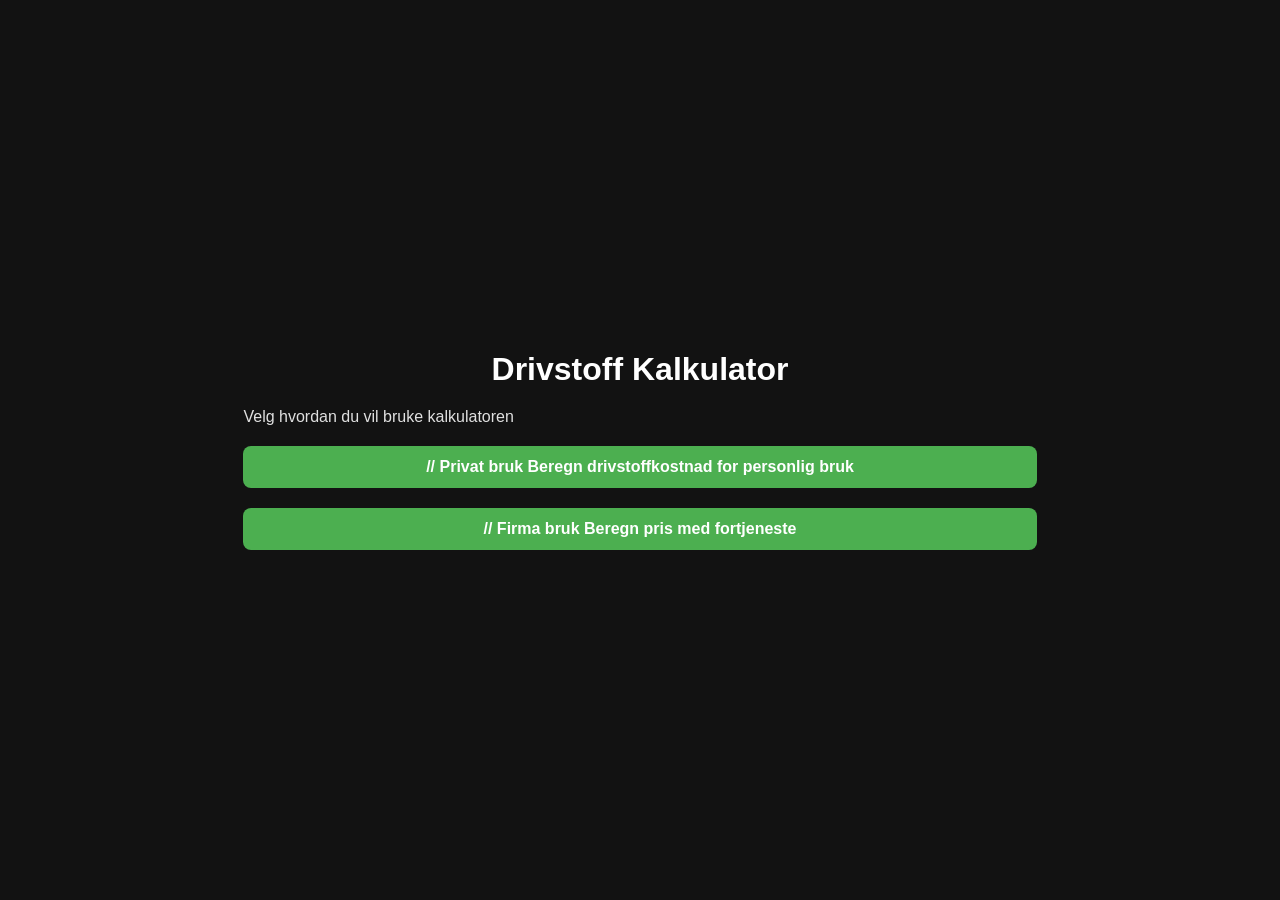
<file: index.html>
<!DOCTYPE html>
<html lang="no">
<head>

<meta charset="UTF-8">
<meta name="viewport" content="width=device-width, initial-scale=1.0">

<title>Drivstoff Kalkulator</title>
<link rel="stylesheet" href="style.css">

</head>

<body>

<div class="menu-container">

<h1>Drivstoff Kalkulator</h1>
<p>Velg hvordan du vil bruke kalkulatoren</p>

<div class="menu-buttons">

<button onclick="window.location.href='privat.html'" class="menu-btn">
// Privat bruk
<span>Beregn drivstoffkostnad for personlig bruk</span>
</button>

<button onclick="window.location.href='firma.html'" class="menu-btn">
// Firma bruk
<span>Beregn pris med fortjeneste</span>
</button>

</div>

</div>

</body>
</html>
</file>
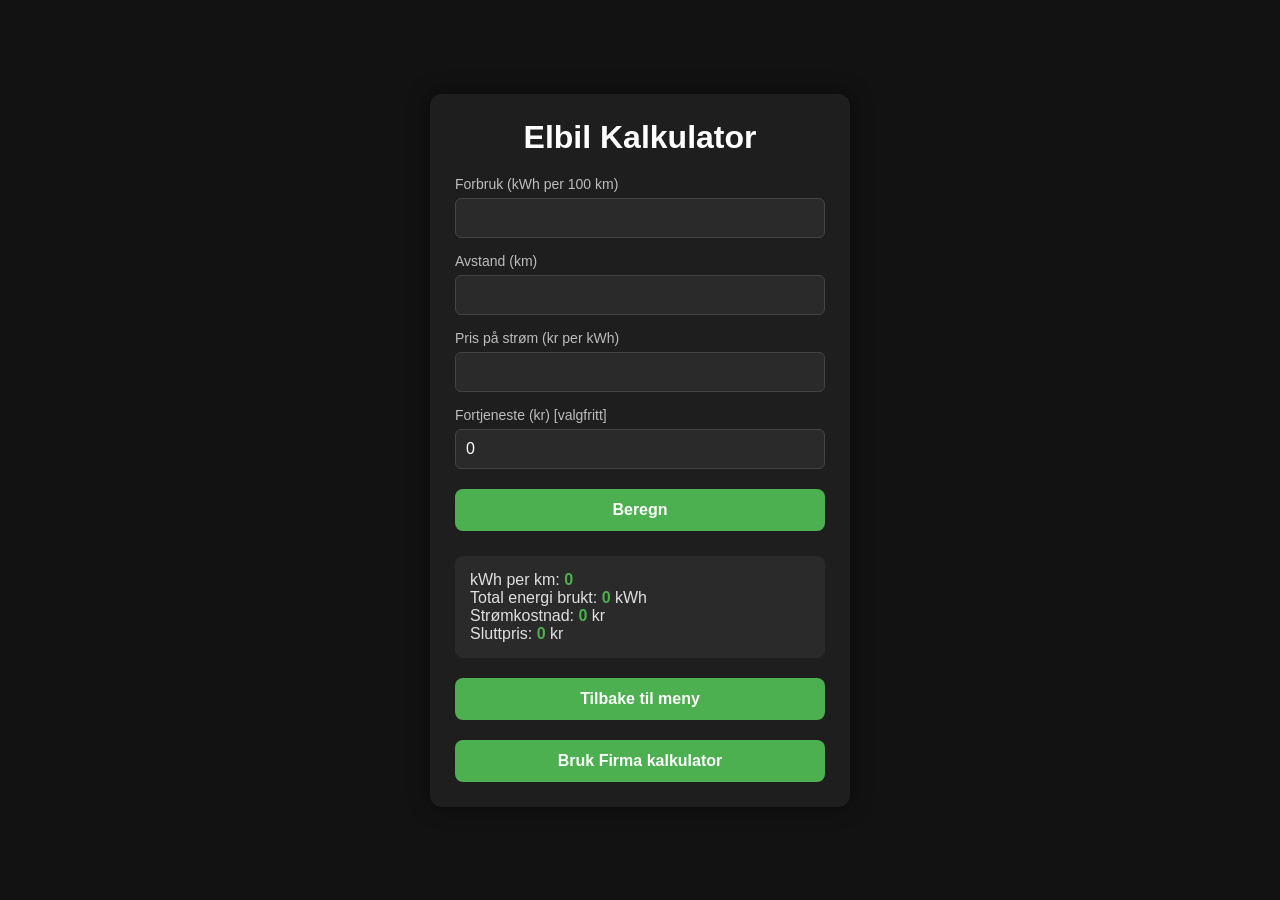
<file: elbil.html>
<!DOCTYPE html>
<html lang="no">
<head>
<meta charset="UTF-8">
<meta name="viewport" content="width=device-width, initial-scale=1.0">
<title>Elbil Kalkulator</title>
<link rel="stylesheet" href="style.css">
</head>
<body>

<div class="container">

<h1>Elbil Kalkulator</h1>

<label>Forbruk (kWh per 100 km)</label>
<input type="number" id="forbruk100" step="0.1">

<label>Avstand (km)</label>
<input type="number" id="avstand" step="0.1">

<label>Pris på strøm (kr per kWh)</label>
<input type="number" id="pris" step="0.01">

<label>Fortjeneste (kr) [valgfritt]</label>
<input type="number" id="fortjeneste" step="1" value="0">

<button id="beregnBtn">Beregn</button>

<div class="resultat">
<p>kWh per km: <span id="kWhKm">0</span></p>
<p>Total energi brukt: <span id="energiBrukt">0</span> kWh</p>
<p>Strømkostnad: <span id="strømPris">0</span> kr</p>
<p>Sluttpris: <span id="sluttPris">0</span> kr</p>
</div>

<!-- Navigasjonsknapper -->
<div class="navigasjon">
    <button onclick="window.location.href='index.html'" class="nav-btn"> Tilbake til meny</button>
    <button onclick="window.location.href='firma.html'" class="nav-btn"> Bruk Firma kalkulator</button>
</div>

</div>

<script src="elbil.js"></script>
</body>
</html>
</file>
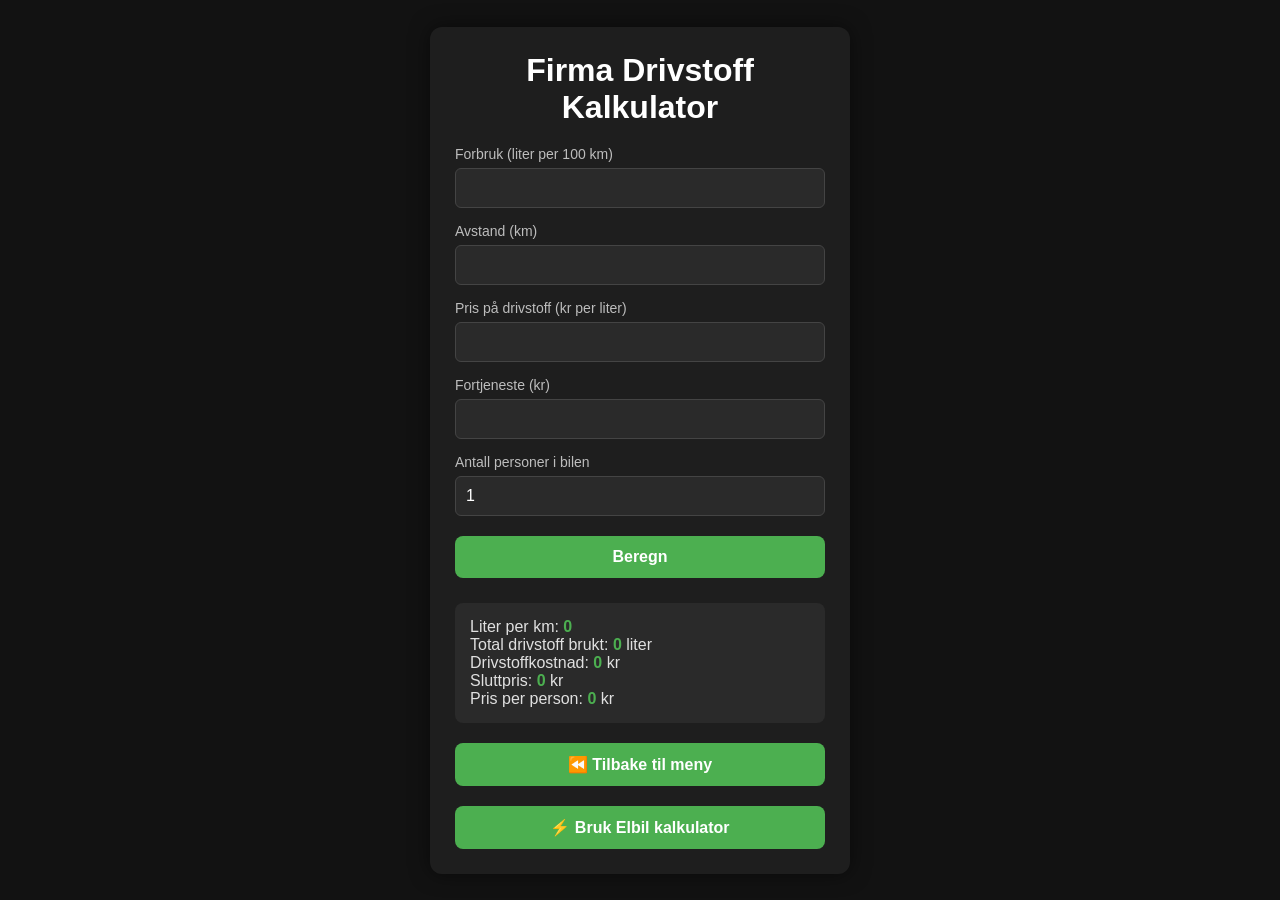
<file: firma.html>
<!DOCTYPE html>
<html lang="no">
<head>
<meta charset="UTF-8">
<meta name="viewport" content="width=device-width, initial-scale=1.0">
<title>Firma Drivstoff Kalkulator</title>
<link rel="stylesheet" href="style.css">
</head>
<body>

<div class="container">

<h1>Firma Drivstoff Kalkulator</h1>

<label>Forbruk (liter per 100 km)</label>
<input type="number" id="forbruk100" step="0.1">

<label>Avstand (km)</label>
<input type="number" id="avstand" step="0.1">

<label>Pris på drivstoff (kr per liter)</label>
<input type="number" id="pris" step="0.01">

<label>Fortjeneste (kr)</label>
<input type="number" id="fortjeneste" step="1">

<label>Antall personer i bilen</label>
<input type="number" id="antallPersoner" step="1" value="1" min="1">

<button id="beregnBtn">Beregn</button>

<div class="resultat">
<p>Liter per km: <span id="lpkm">0</span></p>
<p>Total drivstoff brukt: <span id="drivstoff">0</span> liter</p>
<p>Drivstoffkostnad: <span id="drivstoffPris">0</span> kr</p>
<p>Sluttpris: <span id="sluttPris">0</span> kr</p>
<p>Pris per person: <span id="prisPerPerson">0</span> kr</p>
</div>

<!-- Navigasjonsknapper -->
<div class="navigasjon">
    <button onclick="window.location.href='index.html'" class="nav-btn">⏪ Tilbake til meny</button>
    <button onclick="window.location.href='elbil.html'" class="nav-btn">⚡ Bruk Elbil kalkulator</button>
</div>

</div>

<script src="firma.js"></script>
</body>
</html>
</file>
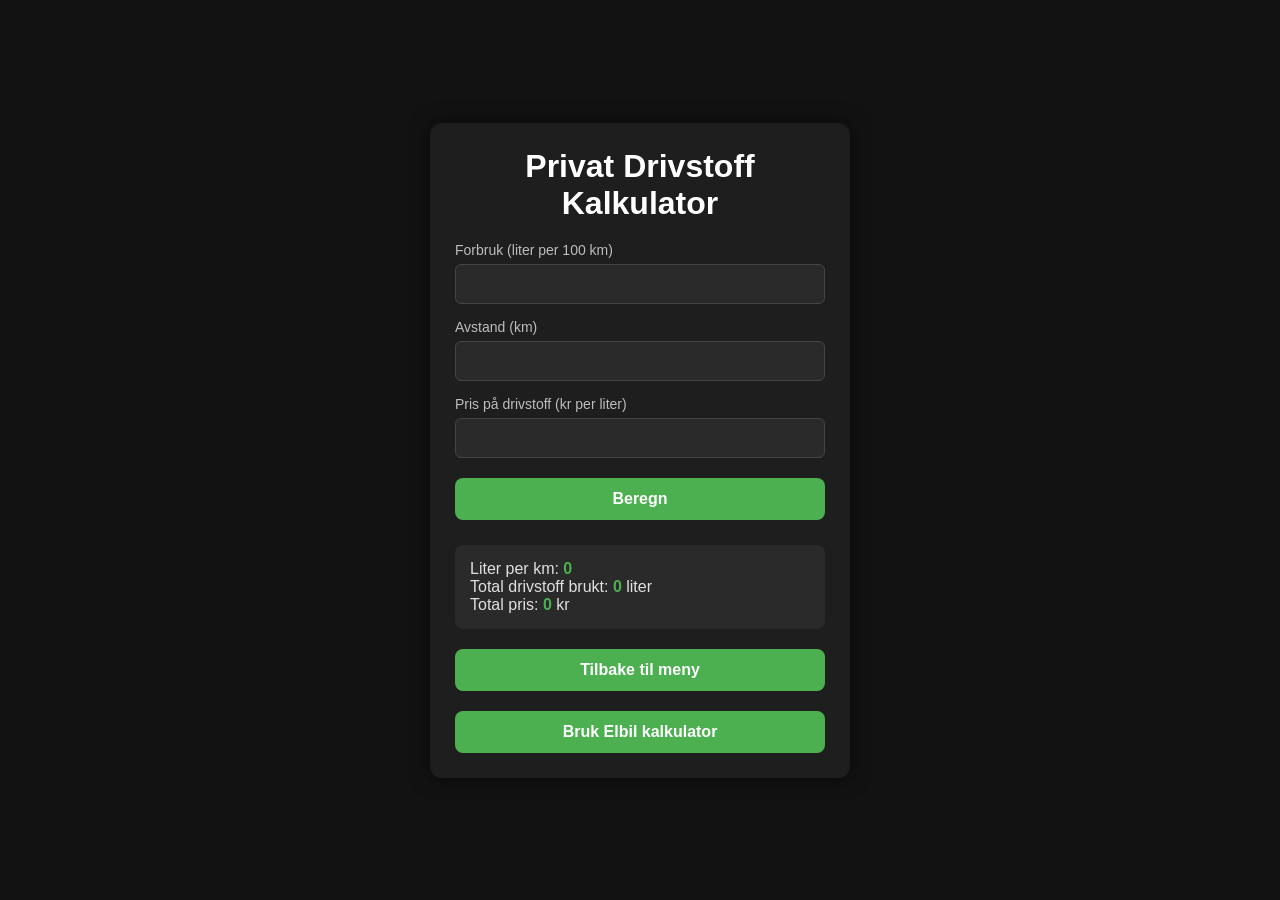
<file: privat.html>
<!DOCTYPE html>
<html lang="no">
<head>
<meta charset="UTF-8">
<meta name="viewport" content="width=device-width, initial-scale=1.0">
<title>Privat Drivstoff Kalkulator</title>
<link rel="stylesheet" href="style.css">
</head>
<body>

<div class="container">

<h1>Privat Drivstoff Kalkulator</h1>

<label>Forbruk (liter per 100 km)</label>
<input type="number" id="forbruk100" step="0.1">

<label>Avstand (km)</label>
<input type="number" id="avstand" step="0.1">

<label>Pris på drivstoff (kr per liter)</label>
<input type="number" id="pris" step="0.01">

<button id="beregnBtn">Beregn</button>

<div class="resultat">
<p>Liter per km: <span id="lpkm">0</span></p>
<p>Total drivstoff brukt: <span id="drivstoff">0</span> liter</p>
<p>Total pris: <span id="totalPris">0</span> kr</p>
</div>

<!-- Navigasjon -->
<div class="navigasjon">
    <button onclick="window.location.href='index.html'" class="nav-btn"> Tilbake til meny</button>
    <button onclick="window.location.href='elbil.html'" class="nav-btn"> Bruk Elbil kalkulator</button>
</div>

</div>

<!-- Koble til ekstern JS-fil -->
<script src="privat.js"></script>

</body>
</html>
</file>
<file: style.css>
*{
    box-sizing: border-box;
    margin:0;
    padding:0;
    }
    
    body{
    font-family: Arial, sans-serif;
    background-color:#121212;
    color:#e0e0e0;
    display:flex;
    justify-content:center;
    align-items:center;
    min-height:100vh;
    padding:20px;
    }
    
    .container{
    width:100%;
    max-width:420px;
    background:#1e1e1e;
    padding:25px;
    border-radius:12px;
    box-shadow:0 0 20px rgba(0,0,0,0.5);
    }
    
    h1{
    text-align:center;
    margin-bottom:20px;
    color:#ffffff;
    }
    
    label{
    display:block;
    margin-top:15px;
    font-size:14px;
    color:#bdbdbd;
    }
    
    input{
    width:100%;
    padding:10px;
    margin-top:6px;
    border-radius:6px;
    border:1px solid #444;
    background:#2a2a2a;
    color:#fff;
    font-size:16px;
    }
    
    input:focus{
    outline:none;
    border-color:#4caf50;
    }
    
    button{
    width:100%;
    margin-top:20px;
    padding:12px;
    border:none;
    border-radius:8px;
    background:#4caf50;
    color:white;
    font-size:16px;
    font-weight:bold;
    cursor:pointer;
    transition:0.2s;
    }
    
    button:hover{
    background:#43a047;
    }
    
    .resultat{
    margin-top:25px;
    padding:15px;
    background:#2a2a2a;
    border-radius:8px;
    font-size:16px;
    }
    
    .resultat span{
    color:#4caf50;
    font-weight:bold;
    }
    
    /* Mobiltilpasning */
    
    @media (max-width:480px){
    
    .container{
    padding:20px;
    }
    
    h1{
    font-size:22px;
    }
    
    input{
    font-size:16px;
    }
    
    button{
    font-size:16px;
    }
    
    .menu-container{
text-align:center;
background:#1e1e1e;
padding:40px;
border-radius:12px;
max-width:400px;
margin:auto;
}

.menu-button{
display:block;
margin-top:20px;
padding:15px;
background:#4caf50;
color:white;
text-decoration:none;
border-radius:8px;
font-size:18px;
font-weight:bold;
}

.menu-button:hover{
background:#43a047;
}


    .box-sizing:border-box{
    margin:0;
    padding:0;
    }
    
    body{
    font-family:Arial, sans-serif;
    background:#121212;
    color:#fff;
    display:flex;
    justify-content:center;
    align-items:center;
    min-height:100vh;
    padding:20px;
    }
    
    /* meny container */
    
    .menu-container{
    text-align:center;
    background:#1e1e1e;
    padding:40px 25px;
    border-radius:12px;
    max-width:420px;
    width:100%;
    box-shadow:0 0 20px rgba(0,0,0,0.5);
    }
    
    .menu-container h1{
    margin-bottom:10px;
    }
    
    .menu-container p{
    color:#aaa;
    margin-bottom:30px;
    }
    
    /* knapper */
    
    .menu-buttons{
    display:flex;
    flex-direction:column;
    gap:20px;
    }
    
    .menu-btn{
    background:#2a2a2a;
    border:none;
    border-radius:10px;
    padding:20px;
    color:white;
    font-size:18px;
    font-weight:bold;
    cursor:pointer;
    text-align:left;
    transition:0.2s;
    }
    
    .menu-btn span{
    display:block;
    font-size:14px;
    font-weight:normal;
    color:#bbb;
    margin-top:5px;
    }
    
    .menu-btn:hover{
    background:#4caf50;
    }
    
    /* mobil optimalisering */
    
    @media (max-width:500px){
    
    .menu-container{
    padding:30px 20px;
    }
    
    .menu-btn{
    font-size:17px;
    padding:18px;
    }
}

/* Navigasjonsknapper */
.navigasjon{
    display:flex;
    flex-direction:column;
    gap:15px;
    margin-top:25px;
}

.nav-btn{
    background:#2a2a2a;
    border:none;
    border-radius:10px;
    padding:15px;
    color:white;
    font-size:16px;
    font-weight:bold;
    cursor:pointer;
    transition:0.2s;
}

.nav-btn:hover{
    background:#4caf50;
}

/* Mobiloptimalisering */
@media(max-width:500px){
    .nav-btn{
        font-size:15px;
        padding:12px;
    }
}

}
</file>
